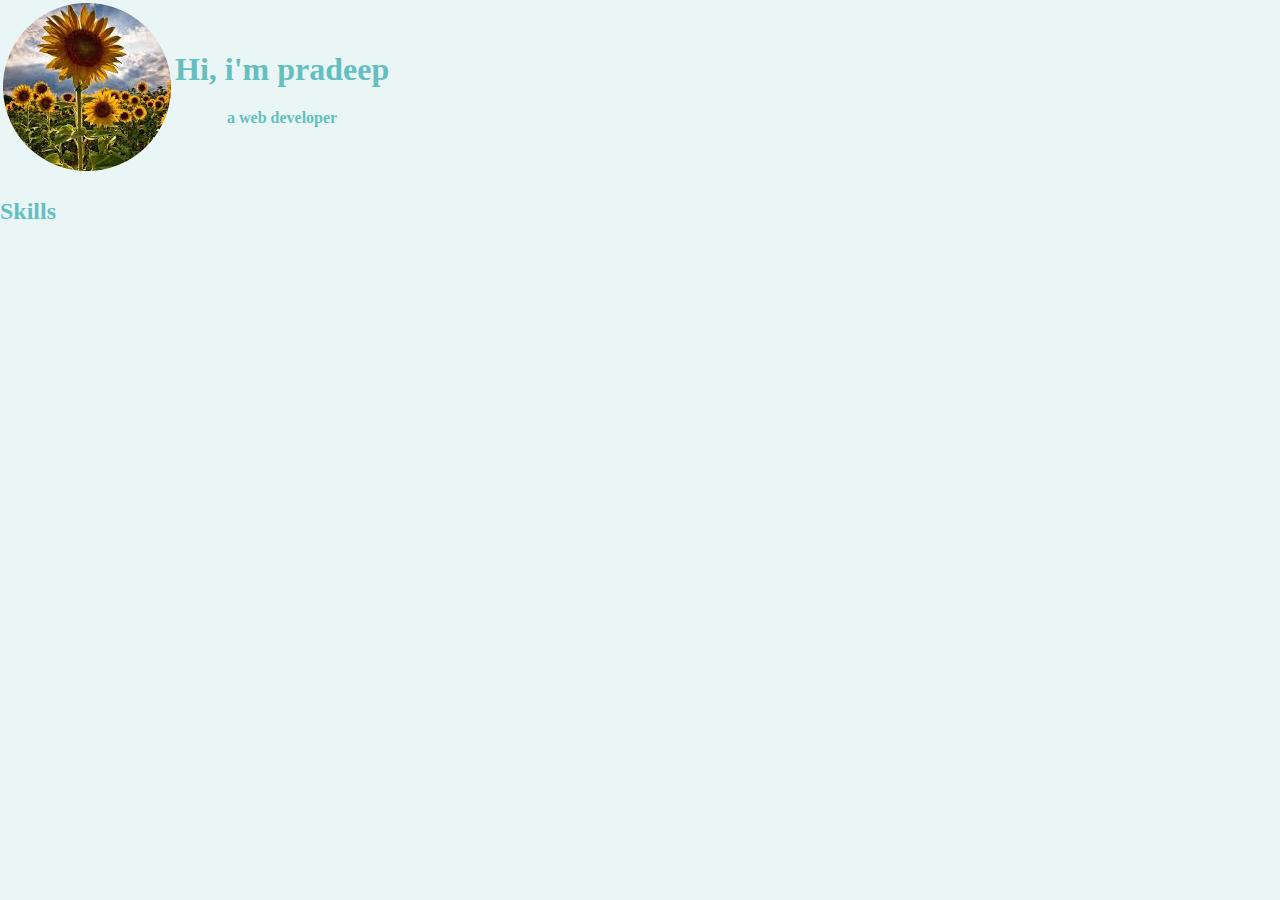
<file: index.html>
<!DOCTYPE html>
<!-- <head>Test Site</head> -->
<link rel="stylesheet" href="css/styles.css">
<body>
    <table>
        <tr>
            <td><img class="pic" src="images/sunflower-pic-modified.png"></td>
        
            <td><center><h1>Hi, i'm pradeep</h1>
                <h4>a web developer</h4>
            </center></td>
        </tr>
    </table>
   <!-- <hr> -->
    <h2>Skills</h2>

</body>
</html>
</file>
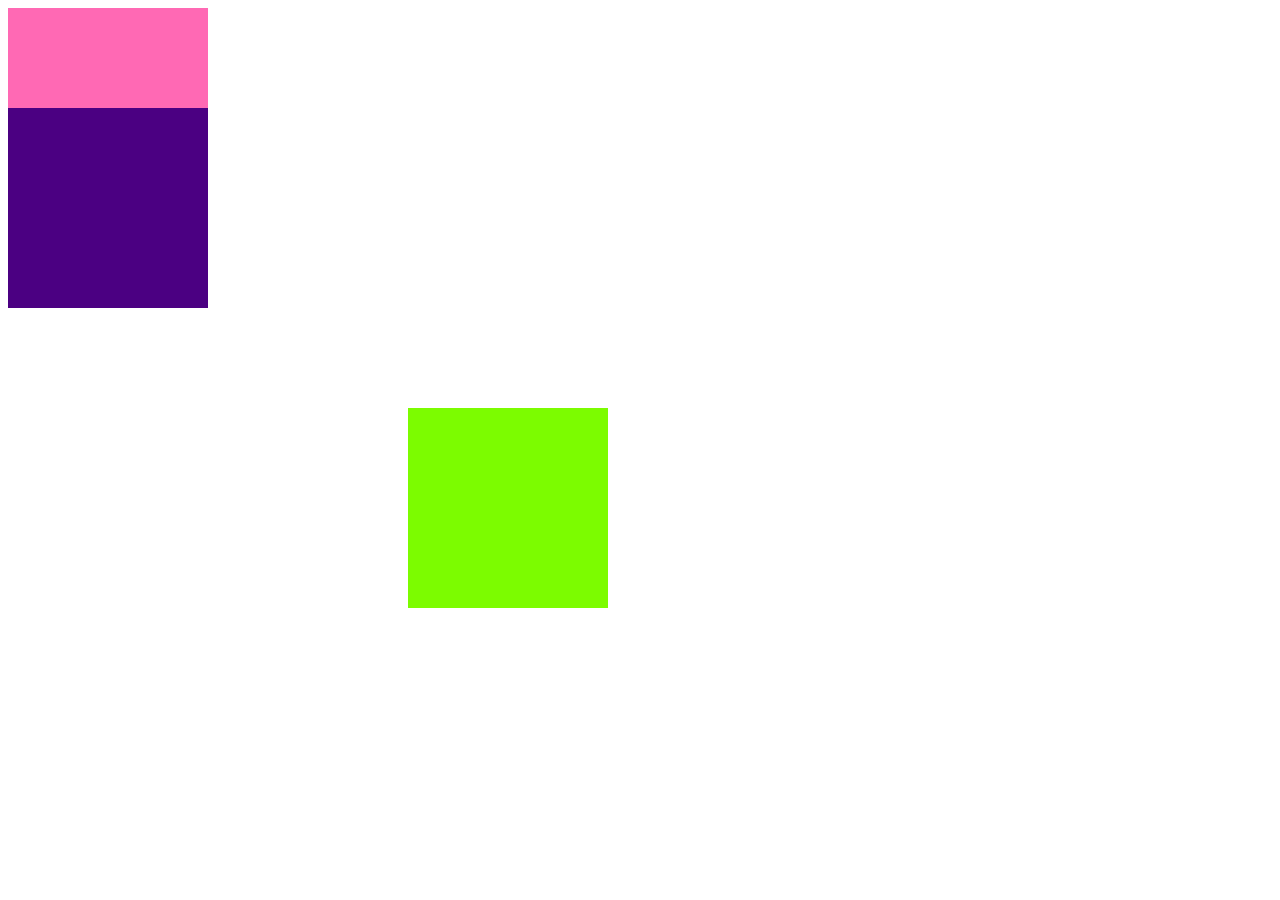
<file: css-practice.html>
<!DOCTYPE html>
<head>
    <link rel="stylesheet" href="css/css-practice.css">
</head>
<body>
    <div class="top-container"></div>
    <div class="middle-container"></div>
    <div class="bottom-container"></div>
</body>
</html>
</file>
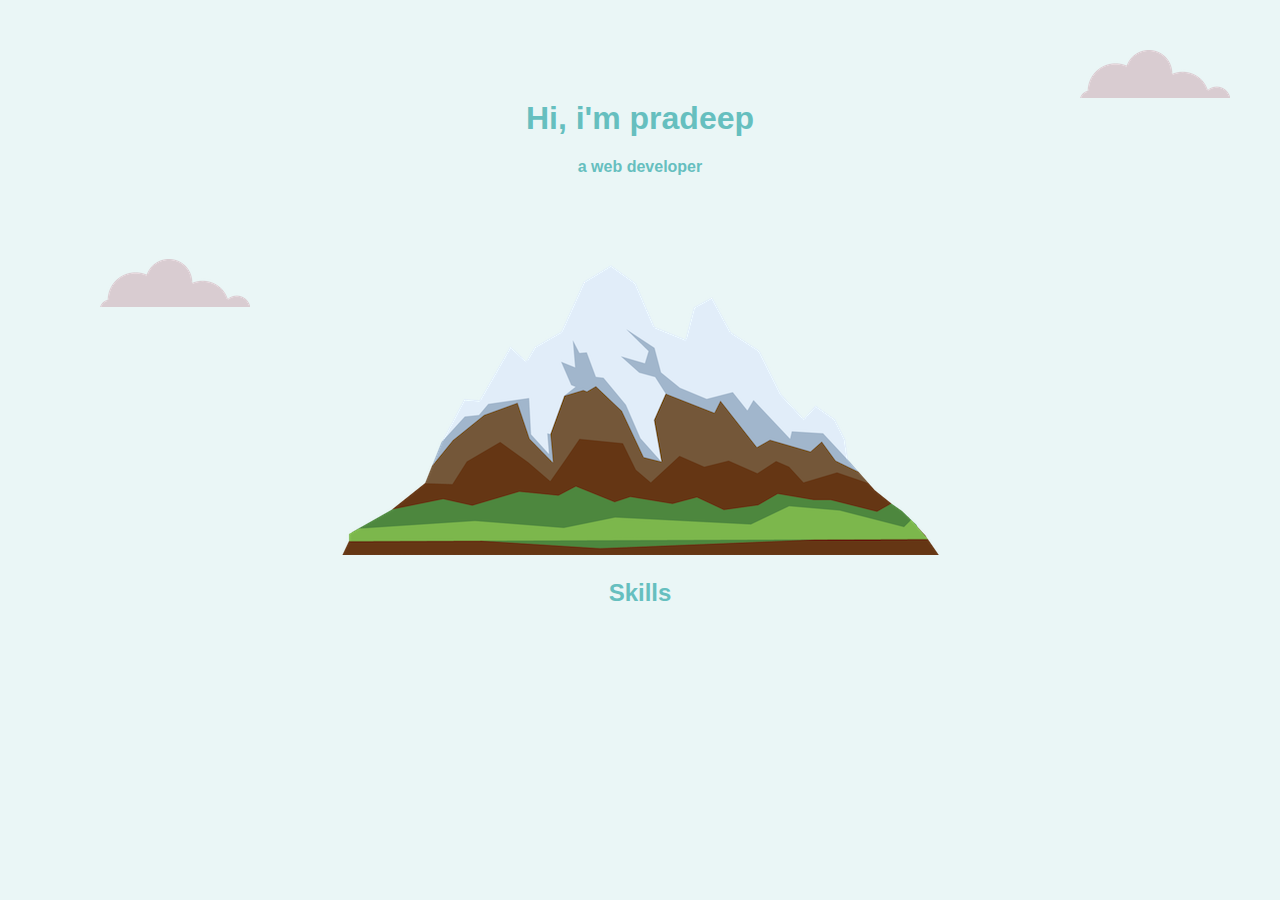
<file: my-profile.html>
<!DOCTYPE html>
<!-- <head>Test Site</head> -->
<link rel="stylesheet" href="css/my-profile.css">
<link rel="icon" href="images/favicon.ico">
<body>
   <div class="top-container">
       <img class="top-cloud" src="images/cloud.png" alt="cloud image">
        <h1>Hi, i'm pradeep</h1>
        <h4>a web developer</h4>
        <img class="bottom-cloud" src="images/cloud.png" alt="bottom cloud">
        <img src="images/mountain.png" alt="mountain image">
           
    
   <!-- <hr> -->
    <h2>Skills</h2>
</div>
</body>
</html>
</file>
<file: css/styles.css>
body {
  background-color: #eaf6f6;
  margin: 0;
}
img:hover {
  background-color: gold;
  margin-top: 0;
}

hr {
  border-color: grey;
  border-style: none;
  border-top-style: dotted;
  border-width: 5px;

  width: 10%;
}
h1 {
  color: #66bfbf;
}

h4 {
  color: #66bfbf;
}

h2 {
  color: #66bfbf;
}

.pic {
  background-color: #eaf6f6;
}
</file>
<file: css/css-practice.css>
.top-container {
  background-color: hotpink;
  width: 200px;
  height: 200px;
  /*position: relative;*/
  top: 100px;
}

.middle-container {
  background-color: indigo;
  width: 200px;
  height: 200px;
  /* margin-left: 200px; */
  position: relative;
  bottom: 100px;
}

.bottom-container {
  background-color: lawngreen;
  width: 200px;
  height: 200px;
  margin-left: 400px;
}
</file>
<file: css/my-profile.css>
body {
  background-color: #eaf6f6;
  margin: 0;
  text-align: center;
  font-family: sans-serif;
}

h1 {
  color: #66bfbf;
  margin-top: 0;
}

h4 {
  color: #66bfbf;
}

h2 {
  color: #66bfbf;
}

.top-container {
  position: relative;
  padding-top: 100px;
}

.top-cloud {
  position: absolute;
  right: 50px;
  top: 50px;
}

.bottom-cloud {
  position: absolute;
  left: 100px;
  bottom: 300px;
}
</file>
